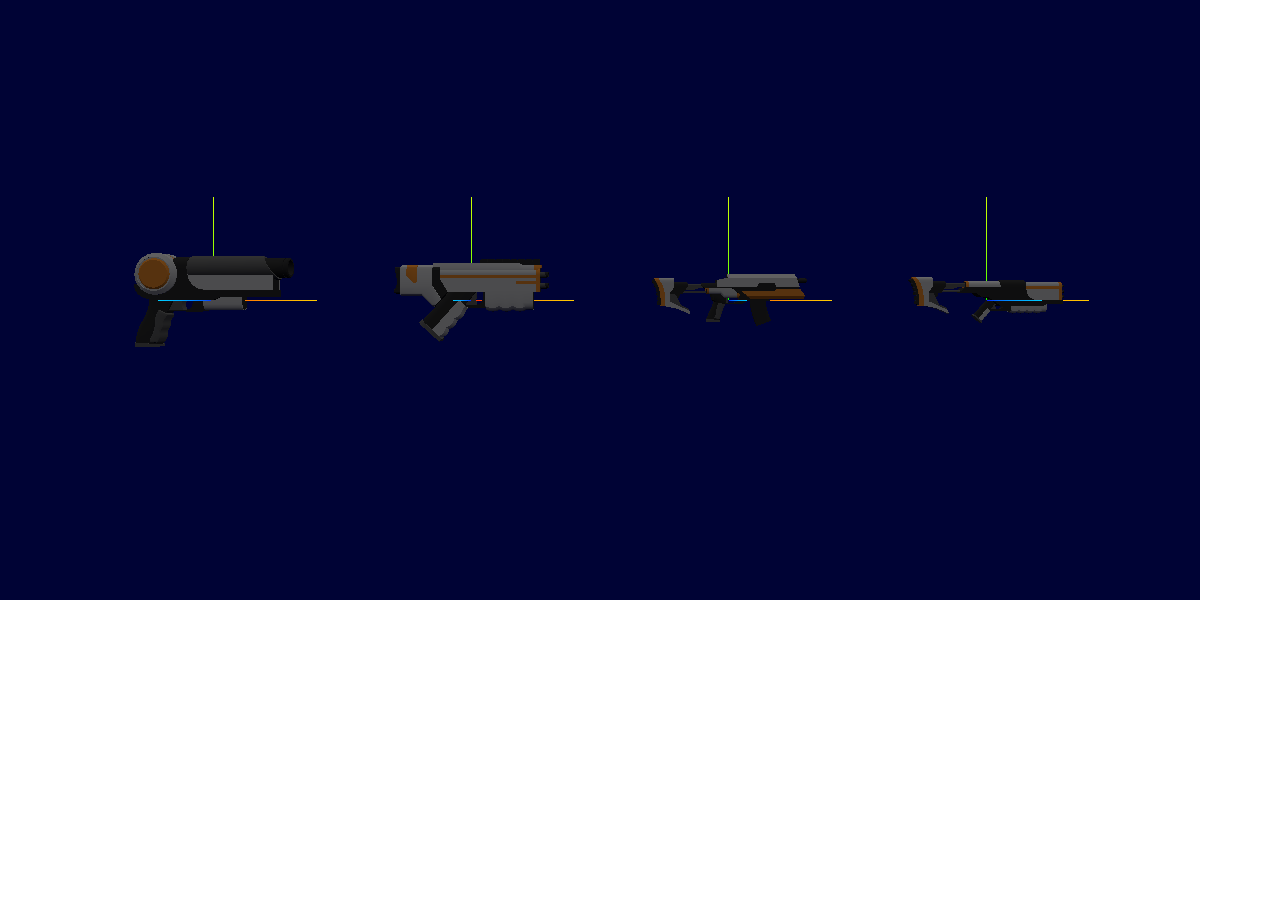
<file: tools/dev/gunview.html>
<!doctype html><html><body style="margin:0"><script type="importmap">{"imports":{"three":"../../lib/three.module.js","three/addons/":"../../lib/jsm/"}}</script>
<script type="module">
import * as THREE from 'three';import {GLTFLoader} from 'three/addons/loaders/GLTFLoader.js';
const R=new THREE.WebGLRenderer();R.setSize(1200,600);document.body.appendChild(R.domElement);const sc=new THREE.Scene();sc.background=new THREE.Color(0x335);
sc.add(new THREE.HemisphereLight(0xffffff,0x444,2));const cam=new THREE.PerspectiveCamera(40,2,.01,50);cam.position.set(0,0,3.2);
const L=new GLTFLoader();const fs=['pistol1','pistol3','smg2','ar1'];let i=0;const out=[];
for(const f of fs){const g=await L.loadAsync('../../models/guns/'+f+'.glb');const s=g.scene;const b=new THREE.Box3().setFromObject(s);const sz=b.getSize(new THREE.Vector3());const k=0.6/Math.max(sz.x,sz.y,sz.z);s.scale.setScalar(k);const c=b.getCenter(new THREE.Vector3()).multiplyScalar(k);s.position.sub(c);const G=new THREE.Group();G.add(s);G.position.set(-1.5+i,0,0);sc.add(G);G.add(new THREE.AxesHelper(.4));out.push([f,sz.toArray()]);i++;}
R.render(sc,cam);window.done=JSON.stringify(out);
</script></body></html>
</file>
